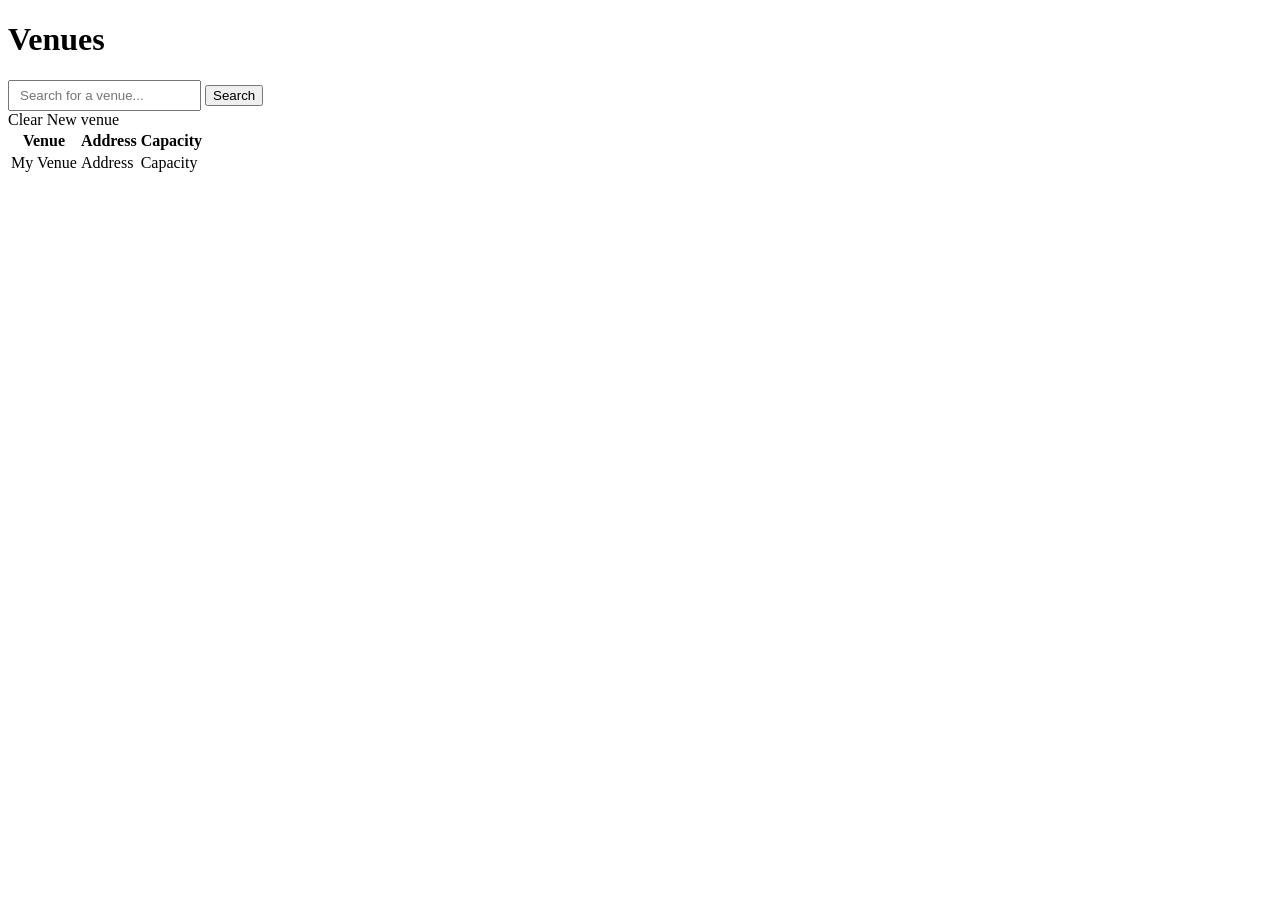
<file: src/main/resources/templates/venues/index.html>
<!DOCTYPE html>
<html xmlns:th="http://www.thymeleaf.org"
      xmlns:layout="http://www.ultraq.net.nz/thymeleaf/layout"
      layout:decorate="~{layouts/default}">
<head>
    <title>All Venues</title>
</head>
<body>
    <div layout:fragment="content">

        <h1 class="mt-4 mb-3">Venues</h1>

        <!-- Search bar + Add button -->
        <div class="d-flex align-items-center gap-2 mb-4">
            <form action="/venues" method="get" class="d-flex align-items-center gap-2 mb-0" style="flex: 1;">
                <input type="text" id="search-input" name="search_query"
                       th:value="${search_query}"
                       placeholder="Search for a venue..."
                       style="flex: 1; padding: 6px 10px; margin: 0;">
                <button type="submit" class="btn btn-primary">
                    <i class="fa-solid fa-magnifying-glass"></i> Search
                </button>
            </form>
			<a class="btn btn-primary" role="button" th:href="@{/venues}">
				    <i class="fa-solid fa-cancel"></i> Clear
				  </a>
            <a class="btn btn-primary" role="button" th:href="@{/venues/new}" sec:authorize="isAuthenticated()">
                <i class="fa-solid fa-plus"></i> New venue
            </a>
        </div>

        <table class="table table-striped table-hover">
            <thead>
                <tr>
                    <th><i class="fa-solid fa-map-marker-alt"></i> Venue</th>
                    <th><i class="fa-solid fa-location-dot"></i> Address</th>
                    <th><i class="fa-solid fa-users"></i> Capacity</th>
                </tr>
            </thead>
            <tbody>
                <tr th:each="v : ${venues}">
                    <td>
                        <a th:href="@{/venues/{id}(id=${v.id},returnTo='/venues')}" th:text="${v.name}">My Venue</a>
                    </td>
                    <td th:text="${v.address}">Address</td>
                    <td th:text="${v.capacity}">Capacity</td>
                </tr>
            </tbody>
        </table>

    </div>
</body>
</html>
</file>
